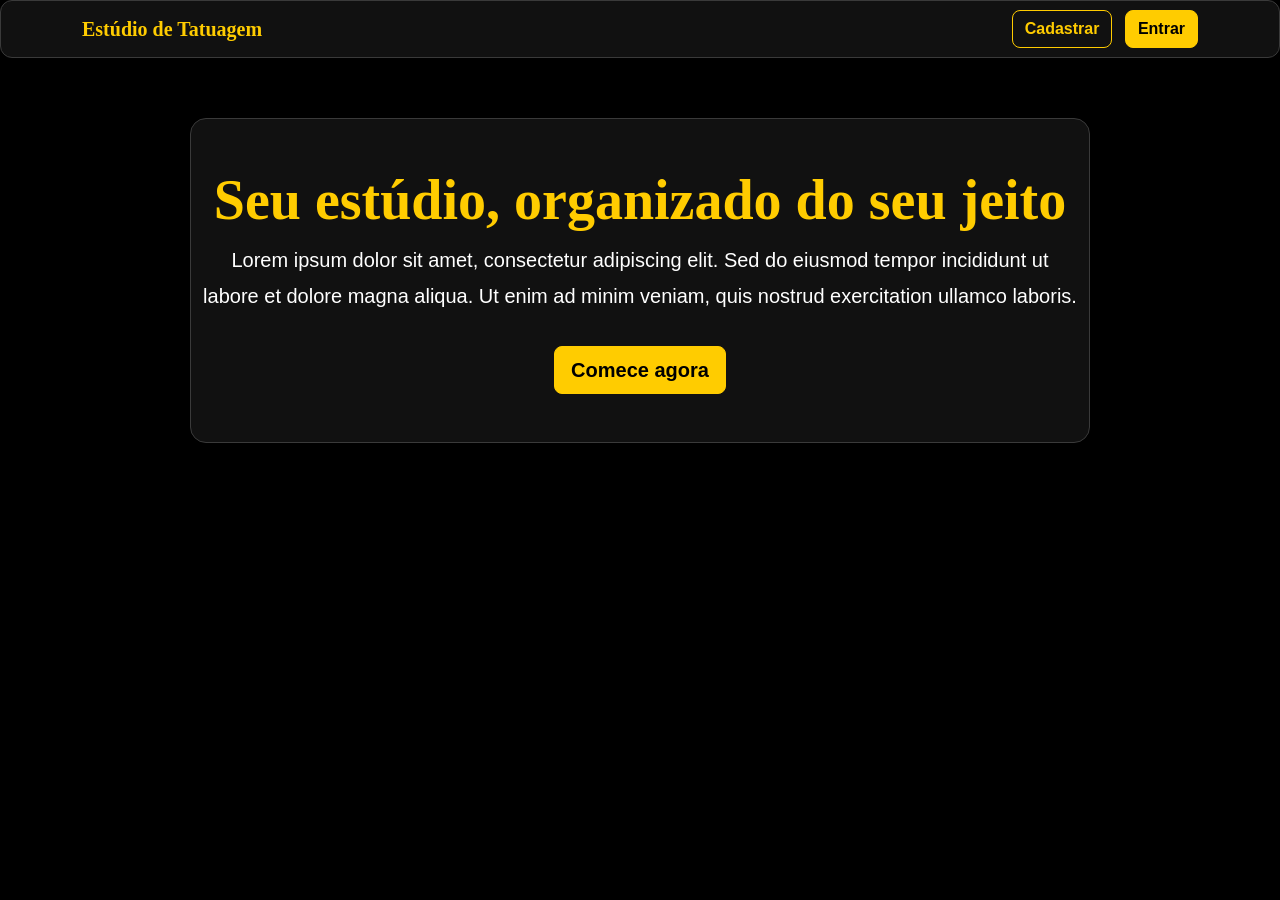
<file: frontend/index.html>
<!DOCTYPE html>
<html lang="pt-br">
<head>
  <meta charset="UTF-8">
  <title>Estúdio de Tatuagem</title>
  <link href="https://cdn.jsdelivr.net/npm/bootstrap@5.3.0/dist/css/bootstrap.min.css" rel="stylesheet">
  <link rel="stylesheet" href="css/style.css">
</head>
<body class="landing-page">

  <nav class="navbar navbar-dark bg-dark">
    <div class="container">
      <span class="navbar-brand">Estúdio de Tatuagem</span>
      <div>
        <a href="cadastro.html" class="btn btn-outline-light me-2">Cadastrar</a>
        <a href="login.html" class="btn btn-light">Entrar</a>
      </div>
    </div>
  </nav>

  <div class="container landing-content py-5 text-center">
    <h1 class="display-4">Seu estúdio, organizado do seu jeito</h1>
    <p class="lead">
      Lorem ipsum dolor sit amet, consectetur adipiscing elit. Sed do eiusmod
      tempor incididunt ut labore et dolore magna aliqua. Ut enim ad minim
      veniam, quis nostrud exercitation ullamco laboris.
    </p>
    <a href="cadastro.html" class="btn btn-primary btn-lg mt-3">Comece agora</a>
  </div>

</body>
</html>
</file>
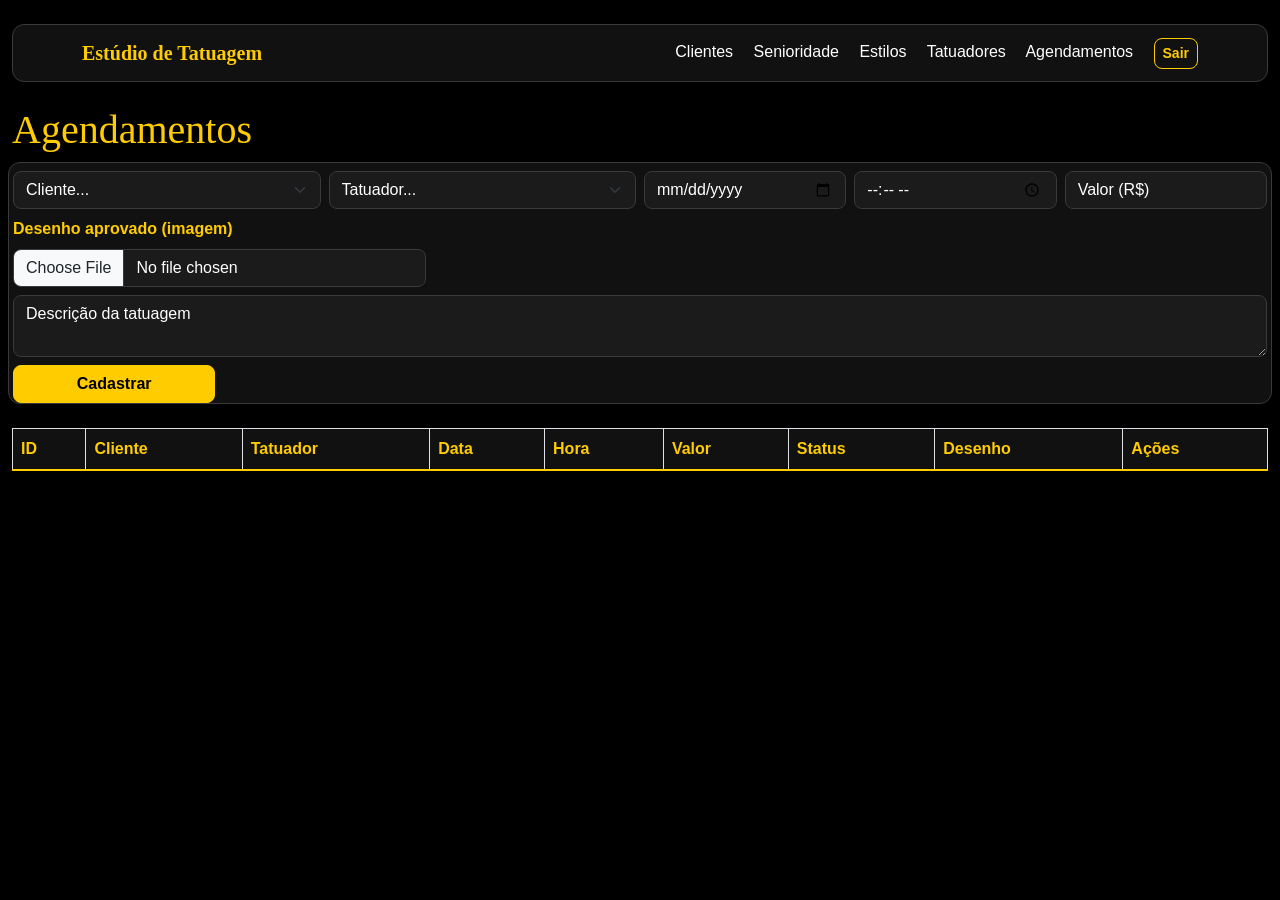
<file: frontend/agendamentos.html>
<!DOCTYPE html>
<html lang="pt-br">

<head>
  <meta charset="UTF-8">
  <title>Agendamentos — Estúdio de Tatuagem</title>
  <link href="https://cdn.jsdelivr.net/npm/bootstrap@5.3.0/dist/css/bootstrap.min.css" rel="stylesheet">
  <link rel="stylesheet" href="css/style.css">
</head>

<style>

</style>

<body class="container py-4">

<nav class="navbar navbar-dark bg-dark mb-4">
  <div class="container">
    <span class="navbar-brand">Estúdio de Tatuagem</span>
    <div>
      <a href="clientes.html" class="text-light me-3">Clientes</a>
      <a href="senioridade.html" class="text-light me-3">Senioridade</a>
      <a href="estilos.html" class="text-light me-3">Estilos</a>
      <a href="tatuadores.html" class="text-light me-3">Tatuadores</a>
      <a href="agendamentos.html" class="text-light me-3">Agendamentos</a>
      <button onclick="sair()" class="btn btn-outline-light btn-sm">Sair</button>
    </div>
  </div>
</nav>

  <h1>Agendamentos</h1>

  <!-- Formulário para cadastrar novo agendamento -->
  <form id="form-agendamento" class="row g-2 mt-2 mb-4">
    <div class="col-md-3">
      <select id="idcliente" class="form-select" required>
        <option value="">Cliente...</option>
      </select>
    </div>
    <div class="col-md-3">
      <select id="idtatuador" class="form-select" required>
        <option value="">Tatuador...</option>
      </select>
    </div>
    <div class="col-md-2">
      <input type="date" id="dataagendamento" class="form-control" required>
    </div>
    <div class="col-md-2">
      <input type="time" id="horaagendamento" class="form-control" required>
    </div>
    <div class="col-md-2">
      <input type="number" id="valortatuagem" class="form-control" placeholder="Valor (R$)" step="0.01" min="0">
    </div>    <div class="col-md-4">
      <label class="form-label">Desenho aprovado (imagem)</label>
      <input type="file" id="desenho" class="form-control" accept="image/*">
    </div>
    <div class="col-md-12">
      <textarea id="descricaotatuagem" class="form-control" placeholder="Descrição da tatuagem"></textarea>
    </div>

    <!-- Esse bloco começa escondido — só aparece quando estamos editando um agendamento existente -->
    <div class="col-md-3" id="bloco-status" style="display: none;">
      <select id="status" class="form-select">
        <option value="pendente">Pendente</option>
        <option value="confirmado">Confirmado</option>
        <option value="concluido">Concluído</option>
        <option value="cancelado">Cancelado</option>
      </select>
    </div>

    <div class="col-md-2">
      <button id="btn-submit-agendamento" type="submit" class="btn btn-primary w-100">Cadastrar</button>
    </div>
  </form>

  <!-- Tabela onde os agendamentos vão aparecer -->
  <table class="table table-bordered">
    <thead>
      <tr>
        <th>ID</th>
        <th>Cliente</th>
        <th>Tatuador</th>
        <th>Data</th>
        <th>Hora</th>
        <th>Valor</th>
        <th>Status</th>
        <th>Desenho</th>
        <th>Ações</th>
      </tr>
    </thead>
    <tbody id="corpo-tabela">
      <!-- os agendamentos vão aparecer aqui -->
    </tbody>
  </table>

  <script src="js/auth.js"></script>
  <script src="js/agendamentos.js"></script>

</body>

</html>
</file>
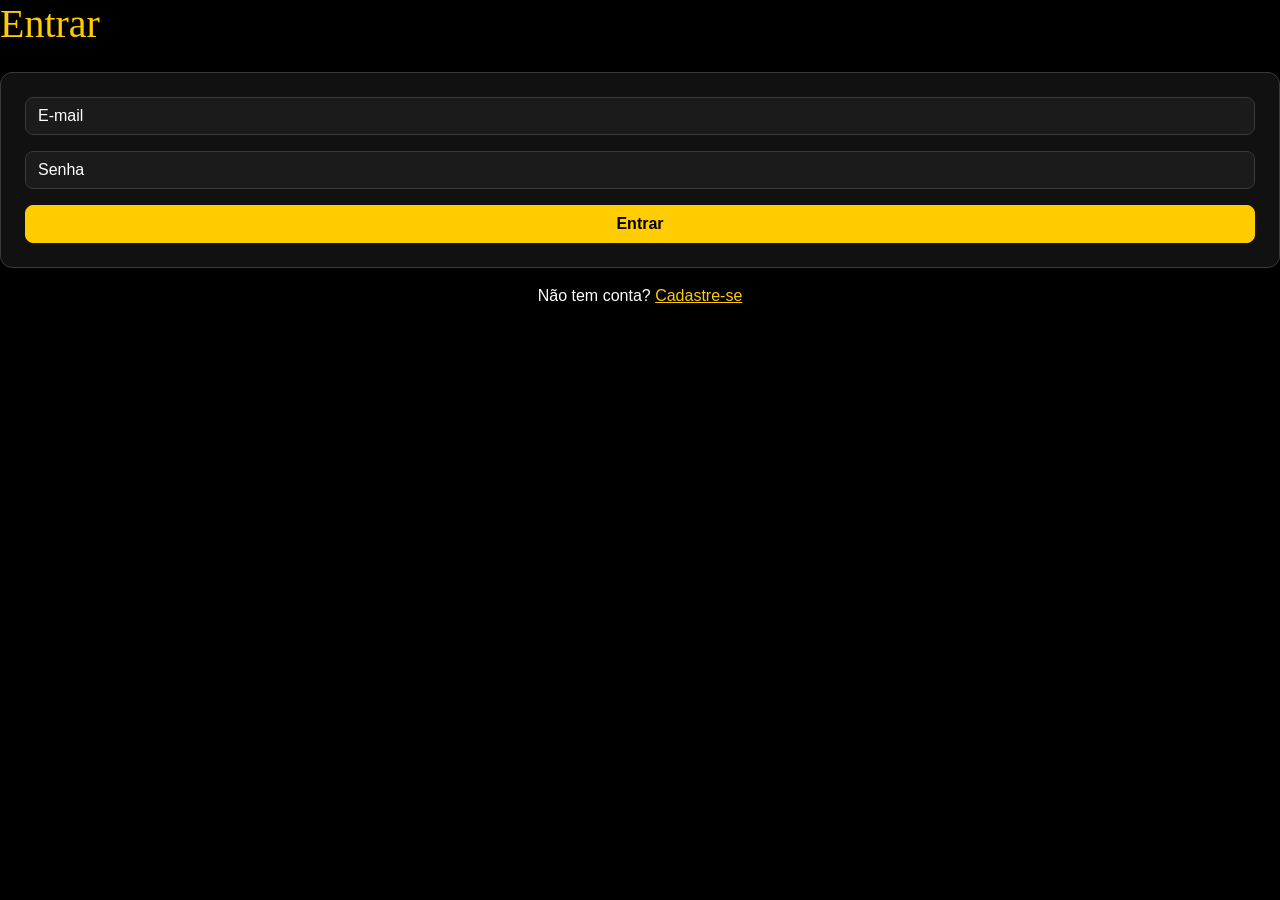
<file: frontend/cadastro.html>
<!DOCTYPE html>
<html lang="pt-br">
<head>
  <meta charset="UTF-8">
  <title>Cadastro — Estúdio de Tatuagem</title>
  <link href="https://cdn.jsdelivr.net/npm/bootstrap@5.3.0/dist/css/bootstrap.min.css" rel="stylesheet">
  <link rel="stylesheet" href="css/style.css">
</head>
<style>

</style>
<body class="auth-page">

  <h1 class="mb-4">Criar conta</h1>

  <form id="form-cadastro" class="auth-card p-4">
    <div class="mb-3">
      <input type="text" id="nome" class="form-control" placeholder="Nome" required>
    </div>
    <div class="mb-3">
      <input type="email" id="email" class="form-control" placeholder="E-mail" required>
    </div>
    <div class="mb-3">
      <input type="password" id="senha" class="form-control" placeholder="Senha" required>
    </div>
    <button type="submit" class="btn btn-primary w-100">Cadastrar</button>
  </form>

  <p class="mt-3 text-center">
    Já tem conta? <a href="login.html">Entrar</a>
  </p>

  <script src="js/auth.js"></script>
  <script src="js/cadastro.js"></script>

</body>
</html>
</file>
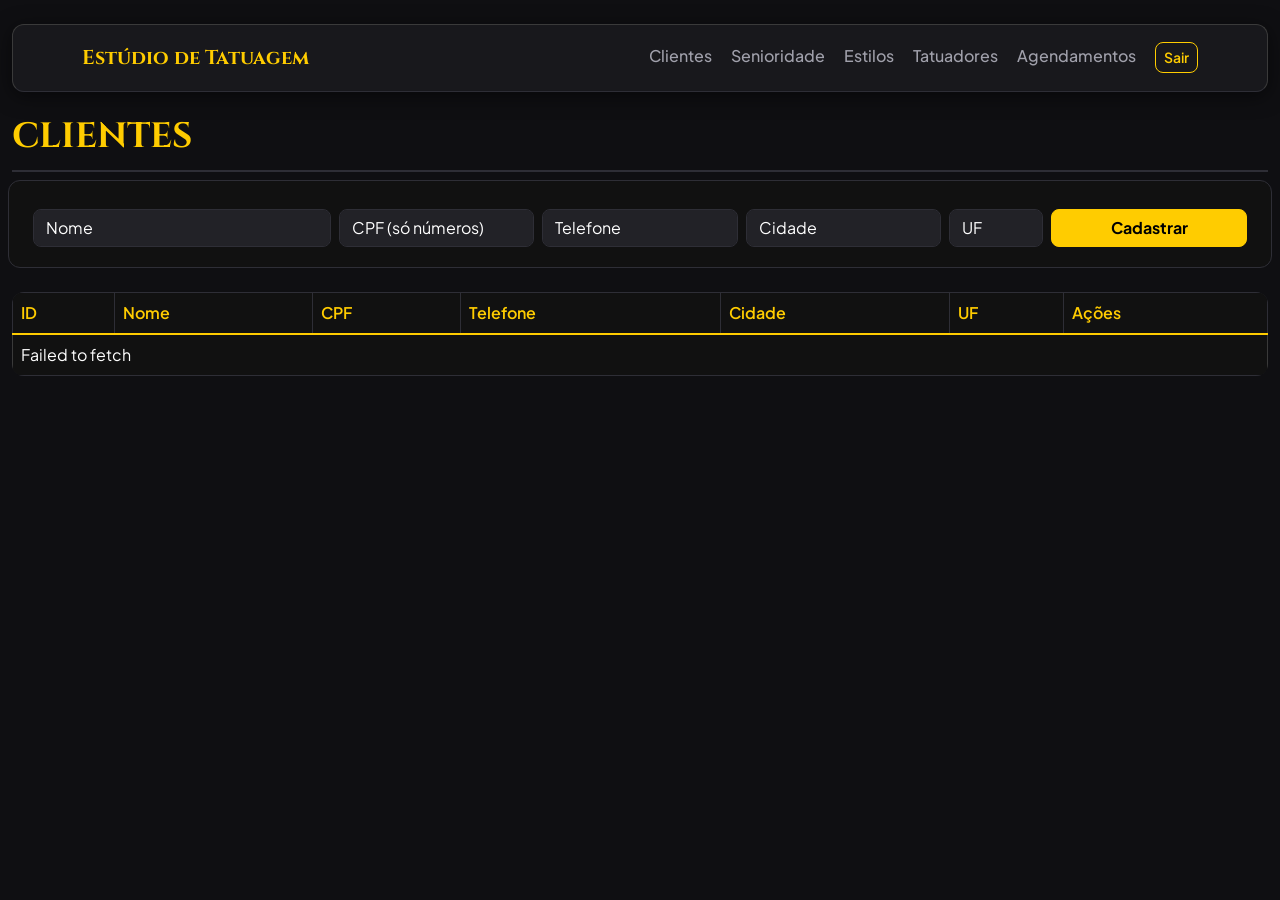
<file: frontend/clientes.html>
<!DOCTYPE html>
<html lang="pt-br">
<head>
  <meta charset="UTF-8">
  <title>Clientes — Estúdio de Tatuagem</title>
  <!-- Bootstrap: biblioteca de estilos prontos -->
  <link href="https://cdn.jsdelivr.net/npm/bootstrap@5.3.0/dist/css/bootstrap.min.css" rel="stylesheet">
  <link rel="stylesheet" href="css/style.css">
</head>
<style>
  /* ======================================================
ESTILO DA PÁGINA: CLIENTES
====================================================== */

@import url('https://fonts.googleapis.com/css2?family=Cinzel:wght@600;700&family=Plus+Jakarta+Sans:wght@300;400;600&display=swap');

:root {
--bg-dark: #0f0f12;
--bg-card: #18181c;
--bg-input: #222227;
--border-color: #2e2e36;
--yellow-primary: #ffcc00;
--yellow-hover: #e6b800;
--yellow-glow: rgba(255, 204, 0, 0.25);
--text-main: #f0f0f3;
--text-muted: #a0a0ab;
}

body {
background-color: var(--bg-dark) !important;
color: var(--text-main) !important;
font-family: 'Plus Jakarta Sans', sans-serif;
min-height: 100vh;
}

h1 {
font-family: 'Cinzel', serif;
font-size: 2.2rem;
font-weight: 700;
color: var(--yellow-primary);
text-transform: uppercase;
border-bottom: 2px solid var(--border-color);
padding-bottom: 12px;
margin-top: 10px;
}

.navbar {
background-color: var(--bg-card) !important;
border-bottom: 1px solid var(--border-color);
border-radius: 12px;
padding: 0.8rem 1.5rem !important;
box-shadow: 0 4px 20px rgba(0, 0, 0, 0.5);
}

.navbar-brand {
font-family: 'Cinzel', serif;
color: var(--yellow-primary) !important;
font-weight: 700;
}

.navbar a.text-light {
color: var(--text-muted) !important;
text-decoration: none;
font-weight: 500;
transition: all 0.3s ease;
}

.navbar a.text-light:hover {
color: var(--yellow-primary) !important;
}

#form-cliente {
background-color: var(--bg-card);
padding: 1.25rem;
border-radius: 12px;
border: 1px solid var(--border-color);
}

.form-control {
background-color: var(--bg-input) !important;
border: 1px solid var(--border-color) !important;
color: var(--text-main) !important;
border-radius: 8px;
}

.form-control::placeholder {
color: #ffffff !important;
opacity: 1;
}

.form-control:focus {
border-color: var(--yellow-primary) !important;
box-shadow: 0 0 0 0.25rem var(--yellow-glow) !important;
}

.btn-primary {
background-color: var(--yellow-primary) !important;
border-color: var(--yellow-primary) !important;
color: #000000 !important;
font-weight: 700;
border-radius: 8px;
}

.btn-primary:hover {
background-color: var(--yellow-hover) !important;
box-shadow: 0 0 15px var(--yellow-glow) !important;
}

.table {
color: var(--text-main) !important;
border-color: var(--border-color) !important;
margin-top: 20px;
background-color: var(--bg-card);
border-radius: 12px;
overflow: hidden;
}

.table thead {
background-color: #1f1f26;
}

.table th {
color: var(--yellow-primary);
font-weight: 600;
border-bottom: 2px solid var(--border-color) !important;
}

.table td {
background-color: var(--bg-card) !important;
color: var(--text-main) !important;
border-color: var(--border-color) !important;
}
</style>
<body class="container py-4">
<nav class="navbar navbar-dark bg-dark mb-4">
  <div class="container">
    <span class="navbar-brand">Estúdio de Tatuagem</span>
    <div>
      <a href="clientes.html" class="text-light me-3">Clientes</a>
      <a href="senioridade.html" class="text-light me-3">Senioridade</a>
      <a href="estilos.html" class="text-light me-3">Estilos</a>
      <a href="tatuadores.html" class="text-light me-3">Tatuadores</a>
      <a href="agendamentos.html" class="text-light me-3">Agendamentos</a>
      <button onclick="sair()" class="btn btn-outline-light btn-sm">Sair</button>
    </div>
  </div>
</nav>
  <h1>Clientes</h1>

  <form id="form-cliente" class="row g-2 mt-2 mb-4">
    <div class="col-md-3">
      <input type="text" id="nome" class="form-control" placeholder="Nome" required>
    </div>
    <div class="col-md-2">
      <input type="text" id="cpf" class="form-control" placeholder="CPF (só números)" required>
    </div>
    <div class="col-md-2">
      <input type="text" id="telefone" class="form-control" placeholder="Telefone">
    </div>
    <div class="col-md-2">
      <input type="text" id="cidade" class="form-control" placeholder="Cidade">
    </div>
    <div class="col-md-1">
      <input type="text" id="uf" class="form-control" placeholder="UF" maxlength="2">
    </div>
    <div class="col-md-2">
      <button id="btn-submit-cliente" type="submit" class="btn btn-primary w-100">Cadastrar</button>
    </div>
  </form>

  <table class="table table-bordered">
    <thead>
      <tr>
        <th>ID</th>
        <th>Nome</th>
        <th>CPF</th>
        <th>Telefone</th>
        <th>Cidade</th>
        <th>UF</th>
        <th>Ações</th>
      </tr>
    </thead>
    <tbody id="corpo-tabela">
    </tbody>
  </table>

  <script src="js/auth.js"></script>
  <script src="js/clientes.js"></script>

</body>
</html>
</file>
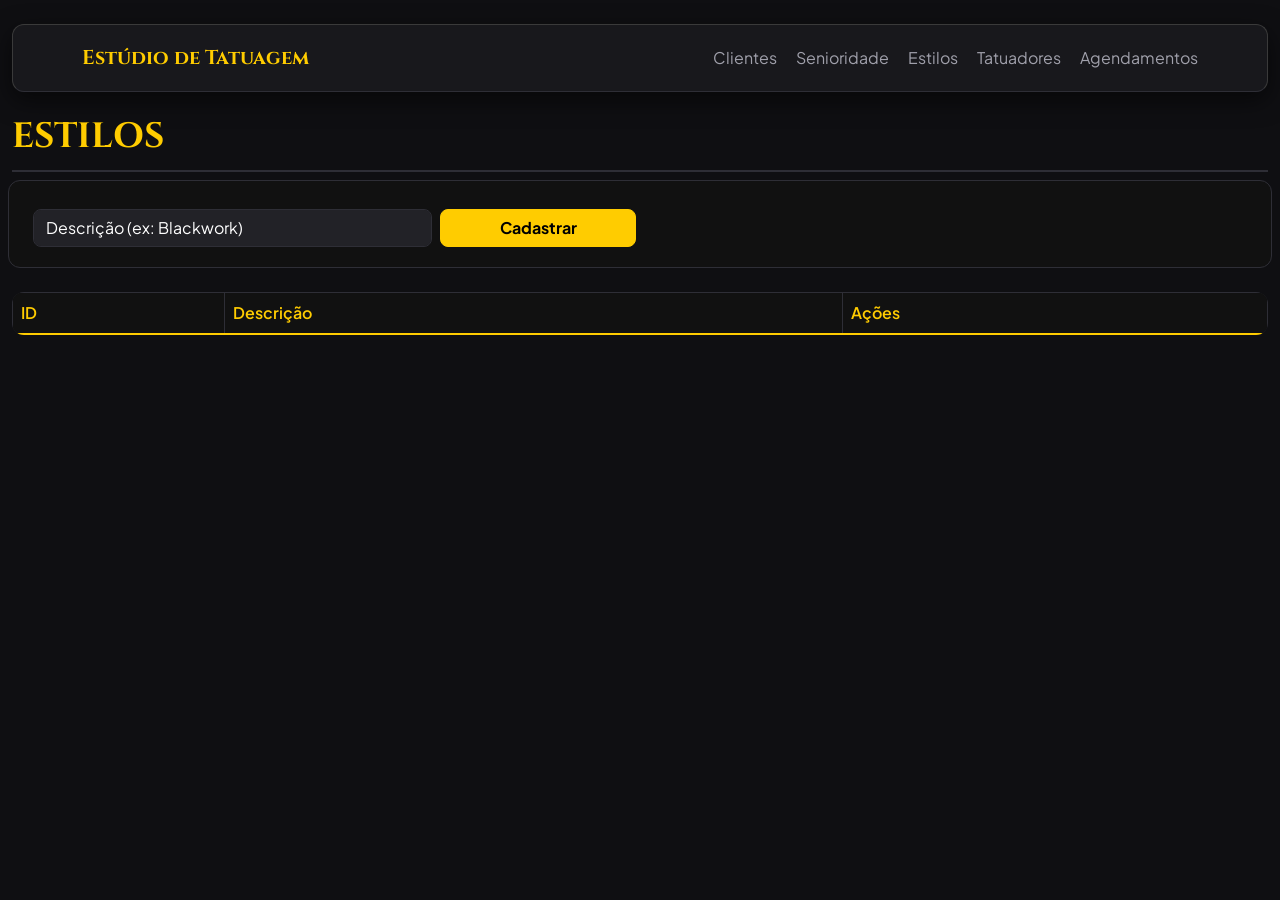
<file: frontend/estilos.html>
<!DOCTYPE html>
<html lang="pt-br">
<head>
  <meta charset="UTF-8">
  <title>Estilos — Estúdio de Tatuagem</title>
  <link href="https://cdn.jsdelivr.net/npm/bootstrap@5.3.0/dist/css/bootstrap.min.css" rel="stylesheet">
  <link rel="stylesheet" href="css/style.css">
</head>
<style>
  /* ======================================================
ESTILO DA PÁGINA: ESTILOS DE TATUAGEM
====================================================== */

@import url('https://fonts.googleapis.com/css2?family=Cinzel:wght@600;700&family=Plus+Jakarta+Sans:wght@300;400;600&display=swap');

:root {
--bg-dark: #0f0f12;
--bg-card: #18181c;
--bg-input: #222227;
--border-color: #2e2e36;
--yellow-primary: #ffcc00;
--yellow-hover: #e6b800;
--yellow-glow: rgba(255, 204, 0, 0.25);
--text-main: #f0f0f3;
--text-muted: #a0a0ab;
}

body {
background-color: var(--bg-dark) !important;
color: var(--text-main) !important;
font-family: 'Plus Jakarta Sans', sans-serif;
min-height: 100vh;
}

h1 {
font-family: 'Cinzel', serif;
font-size: 2.2rem;
font-weight: 700;
color: var(--yellow-primary);
text-transform: uppercase;
border-bottom: 2px solid var(--border-color);
padding-bottom: 12px;
}

.navbar {
background-color: var(--bg-card) !important;
border-bottom: 1px solid var(--border-color);
border-radius: 12px;
padding: 0.8rem 1.5rem !important;
}

.navbar-brand {
font-family: 'Cinzel', serif;
color: var(--yellow-primary) !important;
font-weight: 700;
}

.navbar a.text-light {
color: var(--text-muted) !important;
text-decoration: none;
}

.navbar a.text-light:hover {
color: var(--yellow-primary) !important;
}

#form-estilo {
background-color: var(--bg-card);
padding: 1.25rem;
border-radius: 12px;
border: 1px solid var(--border-color);
}

.form-control {
background-color: var(--bg-input) !important;
border: 1px solid var(--border-color) !important;
color: var(--text-main) !important;
border-radius: 8px;
}

.form-control::placeholder {
color: #ffffff !important;
opacity: 1;
}

.form-control:focus {
border-color: var(--yellow-primary) !important;
box-shadow: 0 0 0 0.25rem var(--yellow-glow) !important;
}

.btn-primary {
background-color: var(--yellow-primary) !important;
border-color: var(--yellow-primary) !important;
color: #000000 !important;
font-weight: 700;
border-radius: 8px;
}

.btn-primary:hover {
background-color: var(--yellow-hover) !important;
box-shadow: 0 0 15px var(--yellow-glow) !important;
}

.table {
color: var(--text-main) !important;
border-color: var(--border-color) !important;
margin-top: 20px;
background-color: var(--bg-card);
border-radius: 12px;
overflow: hidden;
}

.table thead {
background-color: #1f1f26;
}

.table th {
color: var(--yellow-primary);
font-weight: 600;
}

.table td {
background-color: var(--bg-card) !important;
color: var(--text-main) !important;
border-color: var(--border-color) !important;
}
</style>
<body class="container py-4">

  <nav class="navbar navbar-dark bg-dark mb-4">
    <div class="container">
      <span class="navbar-brand">Estúdio de Tatuagem</span>
      <div>
        <a href="clientes.html" class="text-light me-3">Clientes</a>
        <a href="senioridade.html" class="text-light me-3">Senioridade</a>
        <a href="estilos.html" class="text-light me-3">Estilos</a>
        <a href="tatuadores.html" class="text-light me-3">Tatuadores</a>
        <a href="agendamentos.html" class="text-light">Agendamentos</a>
      </div>
    </div>
  </nav>

  <h1>Estilos</h1>

  <form id="form-estilo" class="row g-2 mt-2 mb-4">
    <div class="col-md-4">
      <input type="text" id="descricao" class="form-control" placeholder="Descrição (ex: Blackwork)" required>
    </div>
    <div class="col-md-2">
      <button id="btn-submit-estilo" type="submit" class="btn btn-primary w-100">Cadastrar</button>
    </div>
  </form>

  <table class="table table-bordered">
    <thead>
      <tr>
        <th>ID</th>
        <th>Descrição</th>
        <th>Ações</th>
      </tr>
    </thead>
    <tbody id="corpo-tabela">
    </tbody>
  </table>

  <script src="js/auth.js"></script>
  <script src="js/estilos.js"></script>

</body>
</html>
</file>
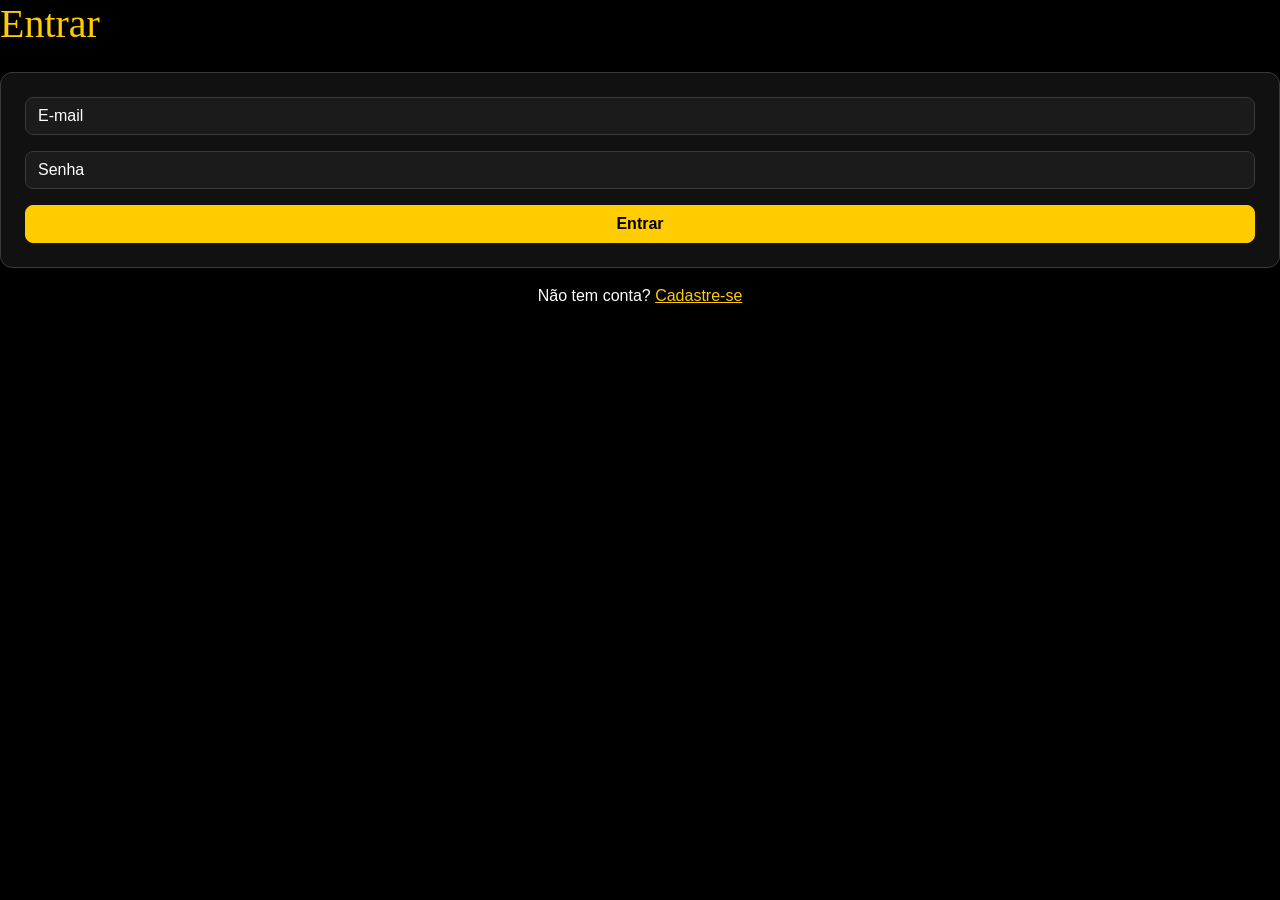
<file: frontend/login.html>
<!DOCTYPE html>
<html lang="pt-br">
<head>
  <meta charset="UTF-8">
  <title>Login — Estúdio de Tatuagem</title>
  <link href="https://cdn.jsdelivr.net/npm/bootstrap@5.3.0/dist/css/bootstrap.min.css" rel="stylesheet">
  <link rel="stylesheet" href="css/style.css">
</head>
<style>

</style>
<body class="auth-page">

  <h1 class="mb-4">Entrar</h1>

  <form id="form-login" class="auth-card p-4">
    <div class="mb-3">
      <input type="email" id="email" class="form-control" placeholder="E-mail" required>
    </div>
    <div class="mb-3">
      <input type="password" id="senha" class="form-control" placeholder="Senha" required>
    </div>
    <button type="submit" class="btn btn-primary w-100">Entrar</button>
  </form>

  <p class="mt-3 text-center">
    Não tem conta? <a href="cadastro.html">Cadastre-se</a>
  </p>

  <script src="js/auth.js"></script>
  <script src="js/login.js"></script>

</body>
</html>
</file>
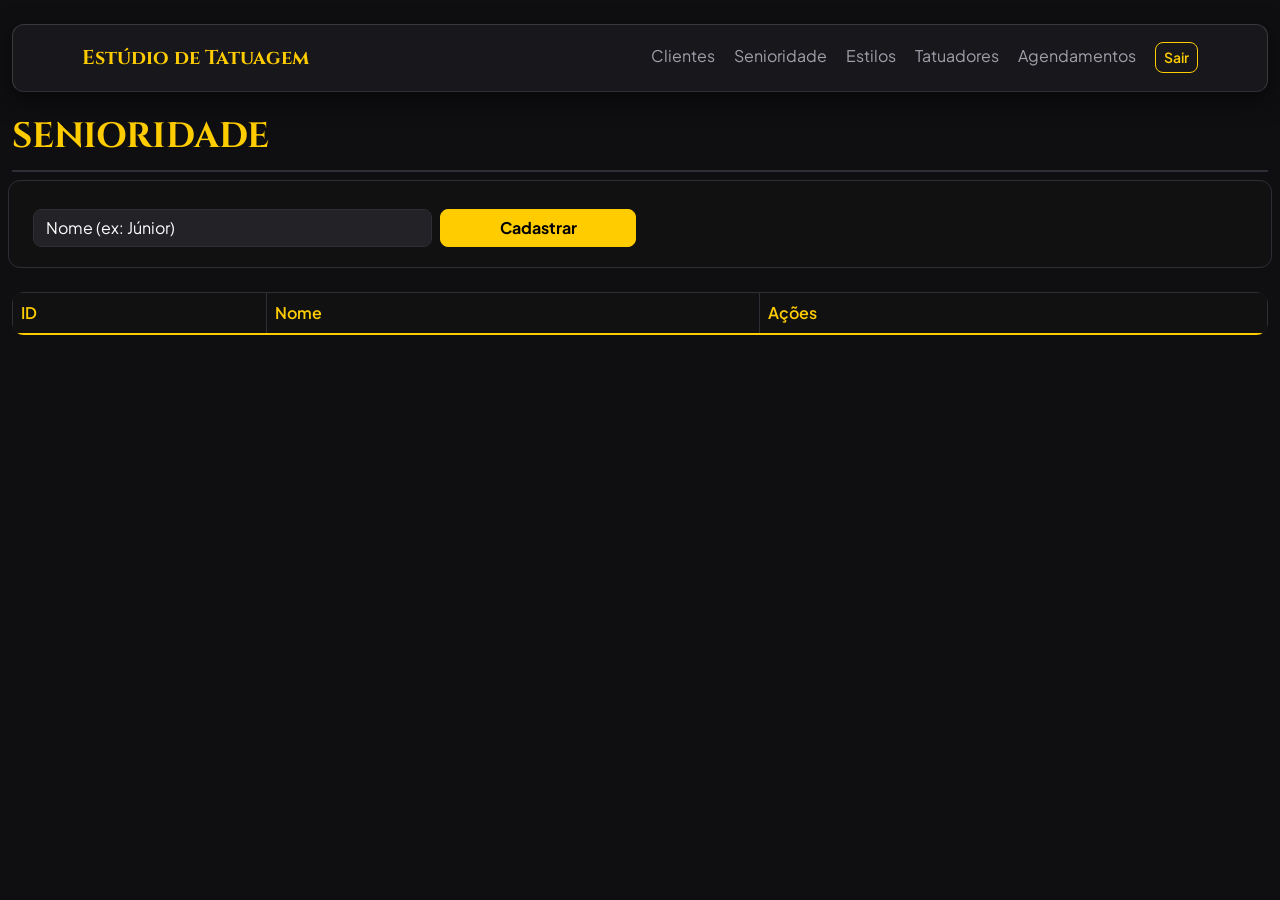
<file: frontend/senioridade.html>
<!DOCTYPE html>
<html lang="pt-br">
<head>
  <meta charset="UTF-8">
  <title>Senioridade — Estúdio de Tatuagem</title>
  <link href="https://cdn.jsdelivr.net/npm/bootstrap@5.3.0/dist/css/bootstrap.min.css" rel="stylesheet">
  <link rel="stylesheet" href="css/style.css">
</head>
<style>
  /* ======================================================
ESTILO DA PÁGINA: SENIORIDADE
====================================================== */

@import url('https://fonts.googleapis.com/css2?family=Cinzel:wght@600;700&family=Plus+Jakarta+Sans:wght@300;400;600&display=swap');

:root {
--bg-dark: #0f0f12;
--bg-card: #18181c;
--bg-input: #222227;
--border-color: #2e2e36;
--yellow-primary: #ffcc00;
--yellow-hover: #e6b800;
--yellow-glow: rgba(255, 204, 0, 0.25);
--text-main: #f0f0f3;
--text-muted: #a0a0ab;
}

body {
background-color: var(--bg-dark) !important;
color: var(--text-main) !important;
font-family: 'Plus Jakarta Sans', sans-serif;
min-height: 100vh;
}

h1 {
font-family: 'Cinzel', serif;
font-size: 2.2rem;
font-weight: 700;
color: var(--yellow-primary);
text-transform: uppercase;
border-bottom: 2px solid var(--border-color);
padding-bottom: 12px;
}

.navbar {
background-color: var(--bg-card) !important;
border-bottom: 1px solid var(--border-color);
border-radius: 12px;
padding: 0.8rem 1.5rem !important;
}

.navbar-brand {
font-family: 'Cinzel', serif;
color: var(--yellow-primary) !important;
font-weight: 700;
}

.navbar a.text-light {
color: var(--text-muted) !important;
text-decoration: none;
}

.navbar a.text-light:hover {
color: var(--yellow-primary) !important;
}

#form-senioridade {
background-color: var(--bg-card);
padding: 1.25rem;
border-radius: 12px;
border: 1px solid var(--border-color);
}

.form-control {
background-color: var(--bg-input) !important;
border: 1px solid var(--border-color) !important;
color: var(--text-main) !important;
border-radius: 8px;
}

.form-control::placeholder {
color: #ffffff !important;
opacity: 1;
}

.form-control:focus {
border-color: var(--yellow-primary) !important;
box-shadow: 0 0 0 0.25rem var(--yellow-glow) !important;
}

.btn-primary {
background-color: var(--yellow-primary) !important;
border-color: var(--yellow-primary) !important;
color: #000000 !important;
font-weight: 700;
border-radius: 8px;
}

.btn-primary:hover {
background-color: var(--yellow-hover) !important;
box-shadow: 0 0 15px var(--yellow-glow) !important;
}

.table {
color: var(--text-main) !important;
border-color: var(--border-color) !important;
margin-top: 20px;
background-color: var(--bg-card);
border-radius: 12px;
overflow: hidden;
}

.table thead {
background-color: #1f1f26;
}

.table th {
color: var(--yellow-primary);
font-weight: 600;
}

.table td {
background-color: var(--bg-card) !important;
color: var(--text-main) !important;
border-color: var(--border-color) !important;
}
</style>
<body class="container py-4">
<nav class="navbar navbar-dark bg-dark mb-4">
  <div class="container">
    <span class="navbar-brand">Estúdio de Tatuagem</span>
    <div>
      <a href="clientes.html" class="text-light me-3">Clientes</a>
      <a href="senioridade.html" class="text-light me-3">Senioridade</a>
      <a href="estilos.html" class="text-light me-3">Estilos</a>
      <a href="tatuadores.html" class="text-light me-3">Tatuadores</a>
      <a href="agendamentos.html" class="text-light me-3">Agendamentos</a>
      <button onclick="sair()" class="btn btn-outline-light btn-sm">Sair</button>
    </div>
  </div>
</nav>

  <h1>Senioridade</h1>

  <!-- Formulário para cadastrar nova senioridade -->
  <form id="form-senioridade" class="row g-2 mt-2 mb-4">
    <div class="col-md-4">
      <input type="text" id="nome" class="form-control" placeholder="Nome (ex: Júnior)" required>
    </div>
    <div class="col-md-2">
      <button id="btn-submit-senioridade" type="submit" class="btn btn-primary w-100">Cadastrar</button>
    </div>
  </form>

  <!-- Tabela onde as senioridades vão aparecer -->
  <table class="table table-bordered">
    <thead>
      <tr>
        <th>ID</th>
        <th>Nome</th>
        <th>Ações</th>
      </tr>
    </thead>
    <tbody id="corpo-tabela">
      <!-- as senioridades vão aparecer aqui -->
    </tbody>
  </table>

  <script src="js/auth.js"></script>
  <script src="js/senioridade.js"></script>

</body>
</html>
</file>
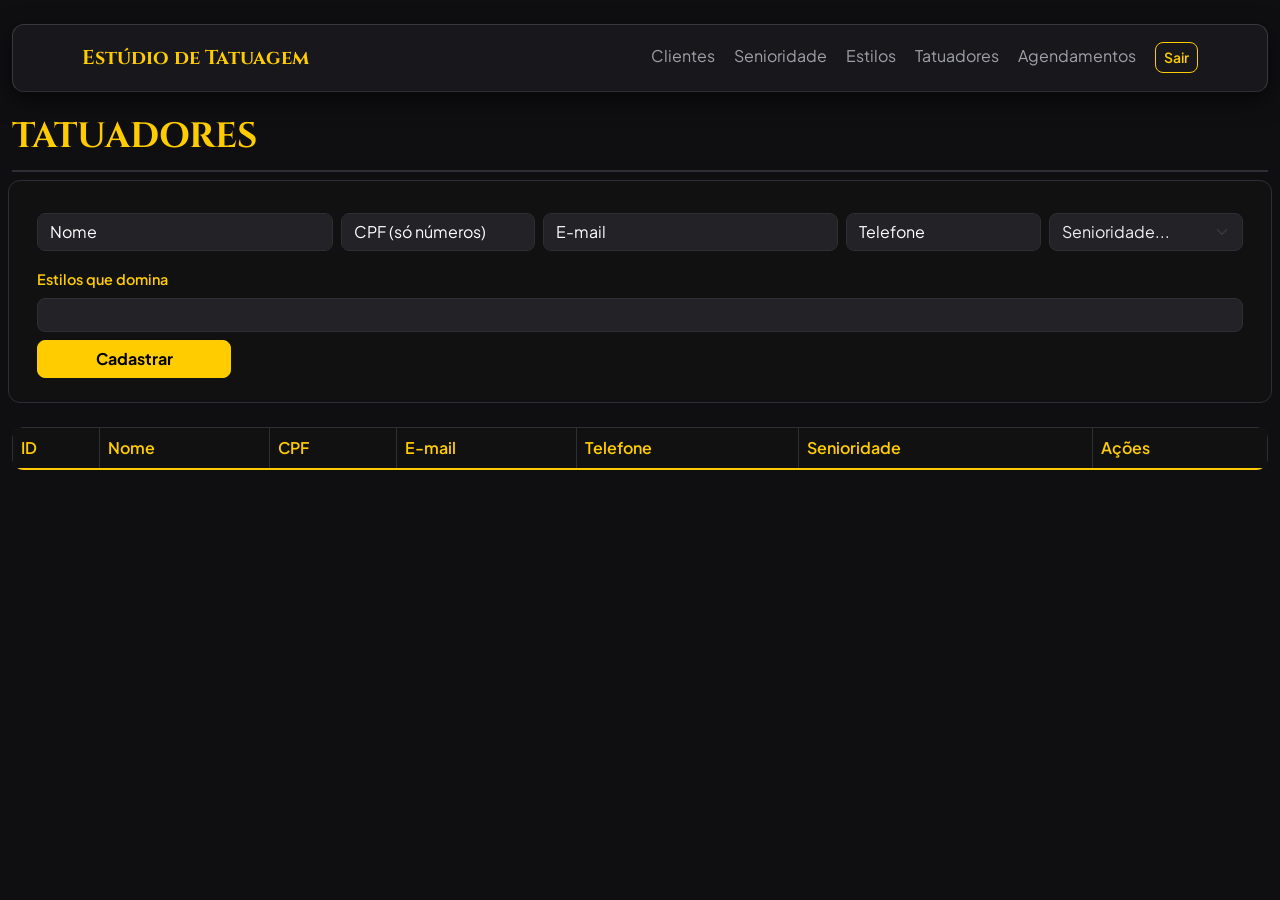
<file: frontend/tatuadores.html>
<!DOCTYPE html>
<html lang="pt-br">

<head>
  <meta charset="UTF-8">
  <title>Tatuadores — Estúdio de Tatuagem</title>
  <link href="https://cdn.jsdelivr.net/npm/bootstrap@5.3.0/dist/css/bootstrap.min.css" rel="stylesheet">
  <link rel="stylesheet" href="css/style.css">
</head>
<style>
  /* ======================================================
ESTILO DA PÁGINA: TATUADORES
====================================================== */

@import url('https://fonts.googleapis.com/css2?family=Cinzel:wght@600;700&family=Plus+Jakarta+Sans:wght@300;400;600&display=swap');

:root {
--bg-dark: #0f0f12;
--bg-card: #18181c;
--bg-input: #222227;
--border-color: #2e2e36;
--yellow-primary: #ffcc00;
--yellow-hover: #e6b800;
--yellow-glow: rgba(255, 204, 0, 0.25);
--text-main: #f0f0f3;
--text-muted: #a0a0ab;
}

body {
background-color: var(--bg-dark) !important;
color: var(--text-main) !important;
font-family: 'Plus Jakarta Sans', sans-serif;
min-height: 100vh;
}

h1 {
font-family: 'Cinzel', serif;
font-size: 2.2rem;
font-weight: 700;
color: var(--yellow-primary);
text-transform: uppercase;
border-bottom: 2px solid var(--border-color);
padding-bottom: 12px;
}

.navbar {
background-color: var(--bg-card) !important;
border-bottom: 1px solid var(--border-color);
border-radius: 12px;
padding: 0.8rem 1.5rem !important;
}

.navbar-brand {
font-family: 'Cinzel', serif;
color: var(--yellow-primary) !important;
font-weight: 700;
}

.navbar a.text-light {
color: var(--text-muted) !important;
text-decoration: none;
}

.navbar a.text-light:hover {
color: var(--yellow-primary) !important;
}

#form-tatuador {
background-color: var(--bg-card);
padding: 1.5rem;
border-radius: 12px;
border: 1px solid var(--border-color);
}

.form-control, .form-select {
background-color: var(--bg-input) !important;
border: 1px solid var(--border-color) !important;
color: var(--text-main) !important;
border-radius: 8px;
}

.form-control::placeholder {
color: #ffffff !important;
opacity: 1;
}

.form-control:focus, .form-select:focus {
border-color: var(--yellow-primary) !important;
box-shadow: 0 0 0 0.25rem var(--yellow-glow) !important;
}

.form-label {
color: var(--yellow-primary);
font-weight: 600;
font-size: 0.9rem;
margin-top: 10px;
}

/* Checkbox Lista de Estilos */
#lista-estilos {
background-color: var(--bg-input);
padding: 1rem;
border-radius: 8px;
border: 1px solid var(--border-color);
}

#lista-estilos .form-check-input {
background-color: var(--bg-dark);
border-color: var(--border-color);
}

#lista-estilos .form-check-input:checked {
background-color: var(--yellow-primary);
border-color: var(--yellow-primary);
}

#lista-estilos .form-check-label {
color: var(--text-main);
cursor: pointer;
}

.btn-primary {
background-color: var(--yellow-primary) !important;
border-color: var(--yellow-primary) !important;
color: #000000 !important;
font-weight: 700;
border-radius: 8px;
}

.btn-primary:hover {
background-color: var(--yellow-hover) !important;
box-shadow: 0 0 15px var(--yellow-glow) !important;
}

.table {
color: var(--text-main) !important;
border-color: var(--border-color) !important;
margin-top: 20px;
background-color: var(--bg-card);
border-radius: 12px;
overflow: hidden;
}

.table thead {
background-color: #1f1f26;
}

.table th {
color: var(--yellow-primary);
font-weight: 600;
}

.table td {
background-color: var(--bg-card) !important;
color: var(--text-main) !important;
border-color: var(--border-color) !important;
}
</style>

<body class="container py-4">
<nav class="navbar navbar-dark bg-dark mb-4">
  <div class="container">
    <span class="navbar-brand">Estúdio de Tatuagem</span>
    <div>
      <a href="clientes.html" class="text-light me-3">Clientes</a>
      <a href="senioridade.html" class="text-light me-3">Senioridade</a>
      <a href="estilos.html" class="text-light me-3">Estilos</a>
      <a href="tatuadores.html" class="text-light me-3">Tatuadores</a>
      <a href="agendamentos.html" class="text-light me-3">Agendamentos</a>
      <button onclick="sair()" class="btn btn-outline-light btn-sm">Sair</button>
    </div>
  </div>
</nav>

  <h1>Tatuadores</h1>

  <!-- Formulário para cadastrar novo tatuador -->
  <form id="form-tatuador" class="row g-2 mt-2 mb-4">
    <div class="col-md-3">
      <input type="text" id="nometatuador" class="form-control" placeholder="Nome" required>
    </div>
    <div class="col-md-2">
      <input type="text" id="cpf" class="form-control" placeholder="CPF (só números)" required>
    </div>
    <div class="col-md-3">
      <input type="email" id="email" class="form-control" placeholder="E-mail">
    </div>
    <div class="col-md-2">
      <input type="text" id="telefone" class="form-control" placeholder="Telefone">
    </div>
    <div class="col-md-2">
      <select id="idsenioridade" class="form-select" required>
        <option value="">Senioridade...</option>
        <!-- as opções são preenchidas pelo JavaScript -->
      </select>
    </div>
    <div class="col-md-12">
      <label class="form-label">Estilos que domina</label>
      <div id="lista-estilos" class="d-flex flex-wrap gap-3">
        <!-- os checkboxes são preenchidos pelo JavaScript -->
      </div>
    </div>
    <div class="col-md-2">
      <button id="btn-submit-tatuador" type="submit" class="btn btn-primary w-100">Cadastrar</button>
    </div>
  </form>

  <!-- Tabela onde os tatuadores vão aparecer -->
  <table class="table table-bordered">
    <thead>
      <tr>
        <th>ID</th>
        <th>Nome</th>
        <th>CPF</th>
        <th>E-mail</th>
        <th>Telefone</th>
        <th>Senioridade</th>
        <th>Ações</th>
      </tr>
    </thead>
    <tbody id="corpo-tabela">
      <!-- os tatuadores vão aparecer aqui -->
    </tbody>
  </table>

  <script src="js/auth.js"></script>
  <script src="js/tatuadores.js"></script>

</body>

</html>
</file>
<file: frontend/css/style.css>
:root {
  --bg-dark: #000000;
  --bg-card: #111111;
  --bg-input: #1b1b1b;
  --border-color: #3a3a3a;
  --yellow-primary: #ffcc00;
  --yellow-hover: #e6b800;
  --yellow-glow: rgba(255, 204, 0, 0.25);
  --text-main: #ffffff;
  --text-muted: #d6d6d6;
}

* {
  box-sizing: border-box;
}

body {
  background: #000000 !important;
  color: #ffffff !important;
  font-family: 'Plus Jakarta Sans', Arial, sans-serif;
}

body.container {
  max-width: 1440px;
  margin: 0 auto;
}

h1,
h2,
h3,
.navbar-brand {
  font-family: 'Cinzel', Georgia, serif;
}

h1 {
  color: #ffcc00 !important;
}

.navbar {
  background: #111111 !important;
  border: 1px solid #3a3a3a;
  border-radius: 12px;
  box-shadow: 0 8px 24px rgba(0, 0, 0, 0.55);
}

.navbar-brand {
  color: #ffcc00 !important;
  font-weight: 700;
}

.navbar a.text-light {
  color: #ffffff !important;
  text-decoration: none;
}

.navbar a.text-light:hover,
.navbar a.text-light:focus {
  color: #ffcc00 !important;
}

.navbar .btn-outline-light {
  border-color: #ffcc00 !important;
  color: #ffcc00 !important;
}

.navbar .btn-outline-light:hover,
.navbar .btn-outline-light:focus {
  background-color: #ffcc00 !important;
  border-color: #ffcc00 !important;
  color: #000000 !important;
}

.navbar .btn-light {
  background-color: #ffcc00 !important;
  border-color: #ffcc00 !important;
  color: #000000 !important;
}

.navbar .btn-light:hover,
.navbar .btn-light:focus {
  background-color: #e6b800 !important;
  border-color: #e6b800 !important;
  color: #000000 !important;
}

.landing-content {
  max-width: 900px;
  margin-top: 60px;
  background-color: #111111;
  border: 1px solid #3a3a3a;
  border-radius: 16px;
  box-shadow: 0 12px 35px rgba(0, 0, 0, 0.6);
}

.landing-content h1 {
  color: #ffcc00 !important;
  font-weight: 700;
}

.landing-content .lead {
  color: #ffffff !important;
  line-height: 1.8;
}

.form-control,
.form-select {
  background-color: #1b1b1b !important;
  border: 1px solid #3a3a3a !important;
  color: #ffffff !important;
  border-radius: 8px;
}

.form-control::placeholder {
  color: #ffffff !important;
  opacity: 1;
}

.form-control:focus,
.form-select:focus {
  background-color: #242424 !important;
  border-color: #ffcc00 !important;
  box-shadow: 0 0 0 0.25rem rgba(255, 204, 0, 0.25) !important;
  color: #ffffff !important;
}

.form-label {
  color: #ffcc00 !important;
  font-weight: 600;
}

.btn {
  border-radius: 8px;
  font-weight: 600;
}

.btn-primary {
  background-color: #ffcc00 !important;
  border-color: #ffcc00 !important;
  color: #000000 !important;
}

.btn-primary:hover,
.btn-primary:focus {
  background-color: #e6b800 !important;
  border-color: #e6b800 !important;
  color: #000000 !important;
  box-shadow: 0 0 15px rgba(255, 204, 0, 0.25);
}

.btn-secondary {
  background-color: #1b1b1b !important;
  border-color: #3a3a3a !important;
  color: #ffffff !important;
}

.btn-secondary:hover,
.btn-secondary:focus {
  background-color: #2a2a2a !important;
  border-color: #ffcc00 !important;
  color: #ffcc00 !important;
}

.table {
  color: #ffffff !important;
  vertical-align: middle;
}

.table thead th {
  background-color: #111111 !important;
  border-bottom: 2px solid #ffcc00 !important;
  color: #ffcc00 !important;
}

.table tbody td {
  background-color: #111111 !important;
  border-color: #3a3a3a !important;
  color: #ffffff !important;
}

.table tbody tr:hover td {
  background-color: #1d1d1d !important;
}

#form-cliente,
#form-senioridade,
#form-estilo,
#form-tatuador,
#form-agendamento,
#form-login,
#form-cadastro {
  background-color: #111111 !important;
  border: 1px solid #3a3a3a;
  border-radius: 12px;
}

a {
  color: #ffcc00;
}

a:hover {
  color: #e6b800;
}

@media (max-width: 900px) {
  body.container {
    padding-left: 18px !important;
    padding-right: 18px !important;
  }
}
</file>
